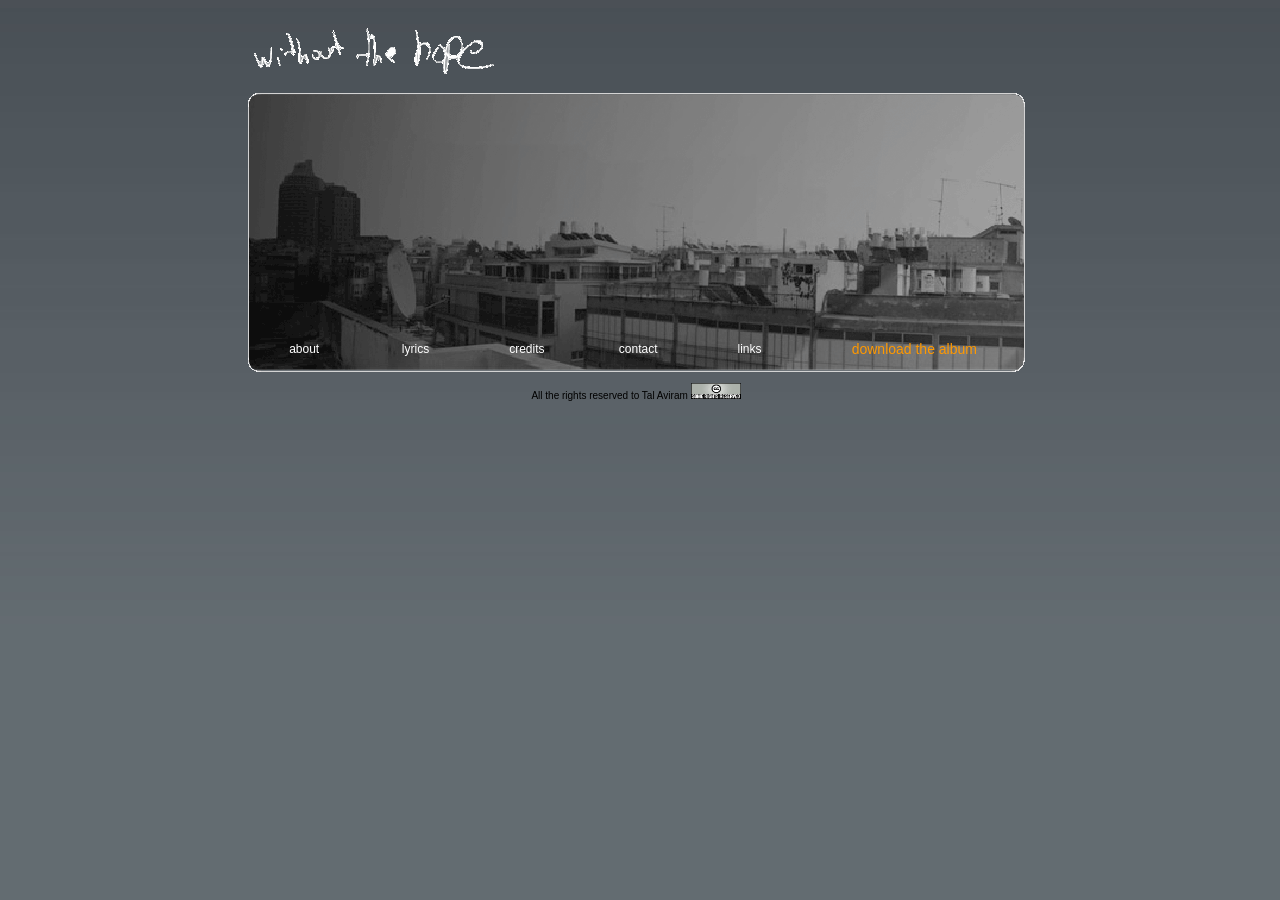
<file: legacy/index.html>
<!DOCTYPE html PUBLIC "-//W3C//DTD XHTML 1.0 Transitional//EN" "http://www.w3.org/TR/xhtml1/DTD/xhtml1-transitional.dtd">
<html xmlns="http://www.w3.org/1999/xhtml">
<head>
<meta http-equiv="Content-Type" content="text/html; charset=UTF-8" />
<title>Tal Aviram (Without The Hope)</title>
<style type="text/css">
<!--
body {
	background-color: #636C71;
	margin-left: 0px;
	background-image: url(images/greyback.jpg);
	background-repeat: repeat-x;
	margin-top: 10px;
}
a:link {
	color: #FFFFFF;
	text-decoration: none;
}
a:visited {
	color: #FFFFFF;
	text-decoration: none;
}
a:hover {
	color: #0099FF;
	text-decoration: none;
}
a:active {
	text-decoration: none;
}
.style12 {font-size: 12px}
.style13 {font-family: Arial, Helvetica, sans-serif; color: #FFFFFF;}

.downloadbtn {font-size: 14px; font-family: Arial, Helvetica, sans-serif;}
a.downloadbtn:link {color:#FF9900;}
a.downloadbtn:visited {color:#FF9900;}
a.downloadbtn:hover {color:#FF0000;}
a.downloadbtn:active {color:#FF9900;}
.homeback {background-image:url("images/wothpanorama.gif");}
.pageback {background-image:url("images/wothpanorama2.gif");}
.style15 {
	font-family: Arial, Helvetica, sans-serif;
	font-size: 10px;
}
-->
</style>

<script type="text/javascript">
function changeContent(){
    var x=document.getElementById('contentzone').rows
    var y=x[0].cells
    y[0].innerHTML="Without the Hope"
}

function openContact(){
window.open('http://www.talaviram.com/woth_contact.php', 'contact', 'width=520,height=436,resizable=no,scrollbars=no,toolbars=no,location=no,directories=no,status=no,menubar=no,copyhistory=no');
}

function ChangeContent(val)
{
	   switch (val)
		{
		case 1:
  		var val = "content/aboutme.html";
  		break
		case 2:
  		var val = "content/lyrics.html";
  		break
		case 3:
  		var val = "content/credits.html";
  		break
		case 4:
  		var val = "content/links.html";
  		break
		case 5:
  		var val = "content/download.html";
  		break
		}
	  //var val = "http://www.takeshifters.com";
	  frames['content'].location.href = val;
      //document.all.content.src=val;
      //document.all.content.style.visibility="visible";
}
</script>
</head>


<body>
<table border="0" align="center" cellpadding="0" cellspacing="0" >
  <tr>
    <td bordercolor="#FFFFFF"><img src="images/wothtext.gif" alt="WOTH" width="252" height="83" /></td>
  </tr>
  <tr>
    <td width="777" height="279" bordercolor="#FFFFFF" background="images/wothpanorma.gif"><p align="center"><iframe name="content" id="content"  frameborder="0" align="middle" width="360px" height="200px" marignheight="100px" ALLOWTRANSPARENCY="true" scrooling="auto"></iframe></p>
    <table width="777" border="0" align="center">
      <tr>
        <td width="90"><div align="center" class="style12"><span class="style13"><a href="javascript:ChangeContent(1);">about</a></span></div></td>
        <td width="90"><div align="center" class="style12"><span class="style13"><a href="javascript:ChangeContent(2);">lyrics</a></span></div></td>
        <td width="90"><div align="center" class="style12"><span class="style13"><a href="javascript:ChangeContent(3);">credits</a></span></div></td>
        <td width="90"><div align="center" class="style12"><span class="style13"><a href="javascript:openContact();">contact</a></span></div></td>
        <td width="90"><div align="center" class="style12"><span class="style13"><a href="javascript:ChangeContent(4);">links</a></span></div></td>
        <td width="180"><div align="center" class="style12"><a href="javascript:ChangeContent(5);" class="downloadbtn">download the album</a></div></td>
      </tr>
    </table></td>
  </tr>
</table>
<div align="center" class="style15"><span class="style1"><br />
 All the rights reserved to Tal Aviram</span> <a href="http://creativecommons.org/licenses/by/2.5/" target="_blank"><img src="../images/somerights20.png" alt="CC" width="50" height="16" longdesc="http://creativecommons.org" /></div>
</body>
</html>
</file>
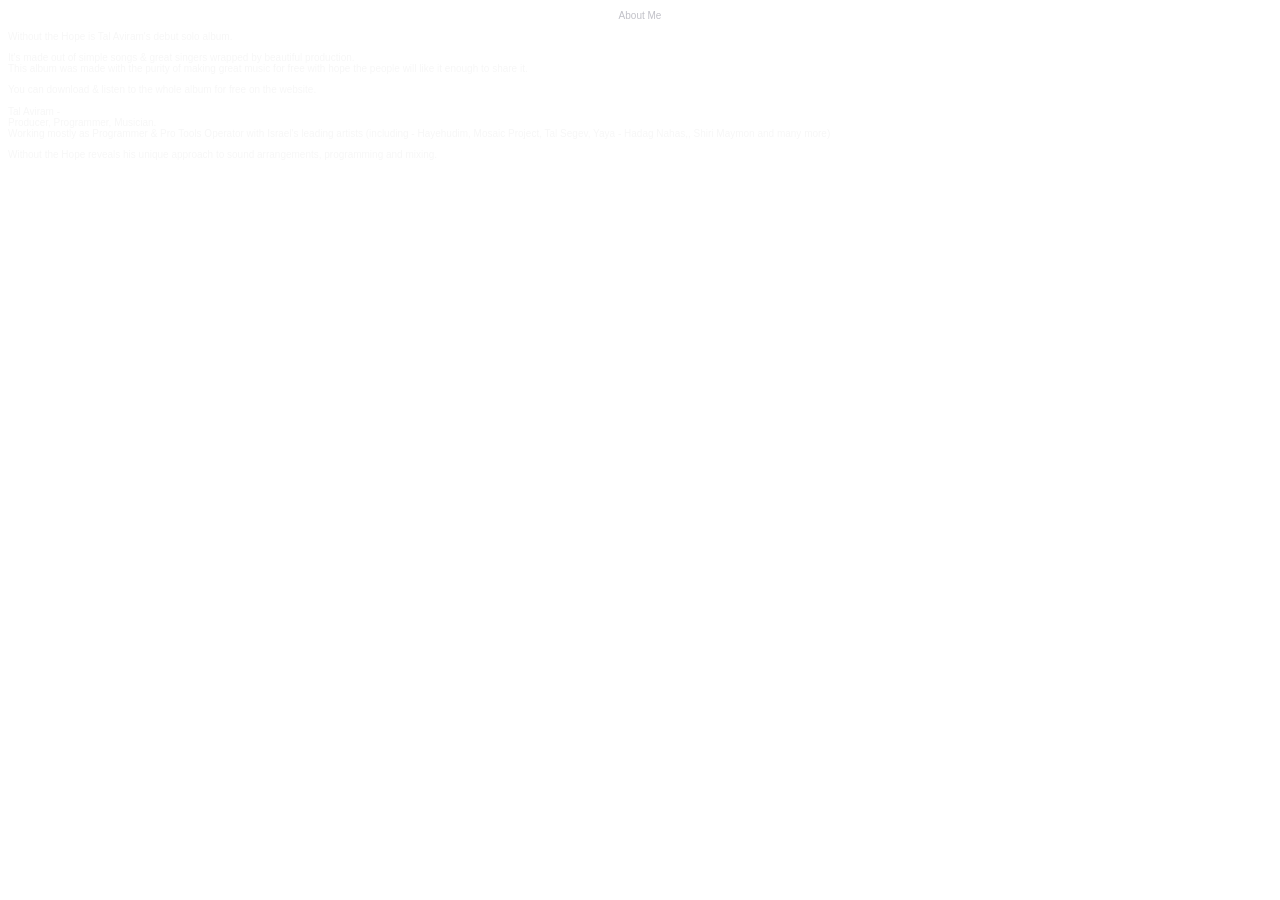
<file: content/aboutme.html>
<!DOCTYPE html PUBLIC "-//W3C//DTD XHTML 1.0 Transitional//EN" "http://www.w3.org/TR/xhtml1/DTD/xhtml1-transitional.dtd">
<html xmlns="http://www.w3.org/1999/xhtml">
<head>
<meta http-equiv="Content-Type" content="text/html; charset=UTF-8" />
<title>Without the Hope - Lyrics</title>
<link href="wothcss.css" rel="stylesheet" type="text/css" />
<style type="text/css">
<!--
.style1 {color: #F7F7F7}
-->
</style>
</head>

<body class="standard">
<BODY STYLE="background-color:transparent">
<p align="center" class="title">About Me</p>
<p align="left" class="style1">Without the Hope is Tal Aviram's debut solo album.</p>
<p align="left" class="style1">It's made out of simple songs &amp; great singers wrapped by beautiful production.<br />
  This album was made with the purity of making great music for free with hope the people will like it enough to share it.</p>
<p align="left" class="style1">You can download &amp; listen to the whole album for free on the website.<br />
    <br />
  Tal Aviram -<br />
  Producer, Programmer, Musician.<br />
  Working mostly as Programmer &amp; Pro Tools Operator with Israel's leading artists (including - Hayehudim, Mosaic Project, Tal Segev, Yaya - Hadag Nahas,, Shiri Maymon and many more)</p>
<p align="left" class="style1">Without the Hope reveals his unique approach to sound arrangements, programming and mixing. </p>
</body>
</html>
</file>
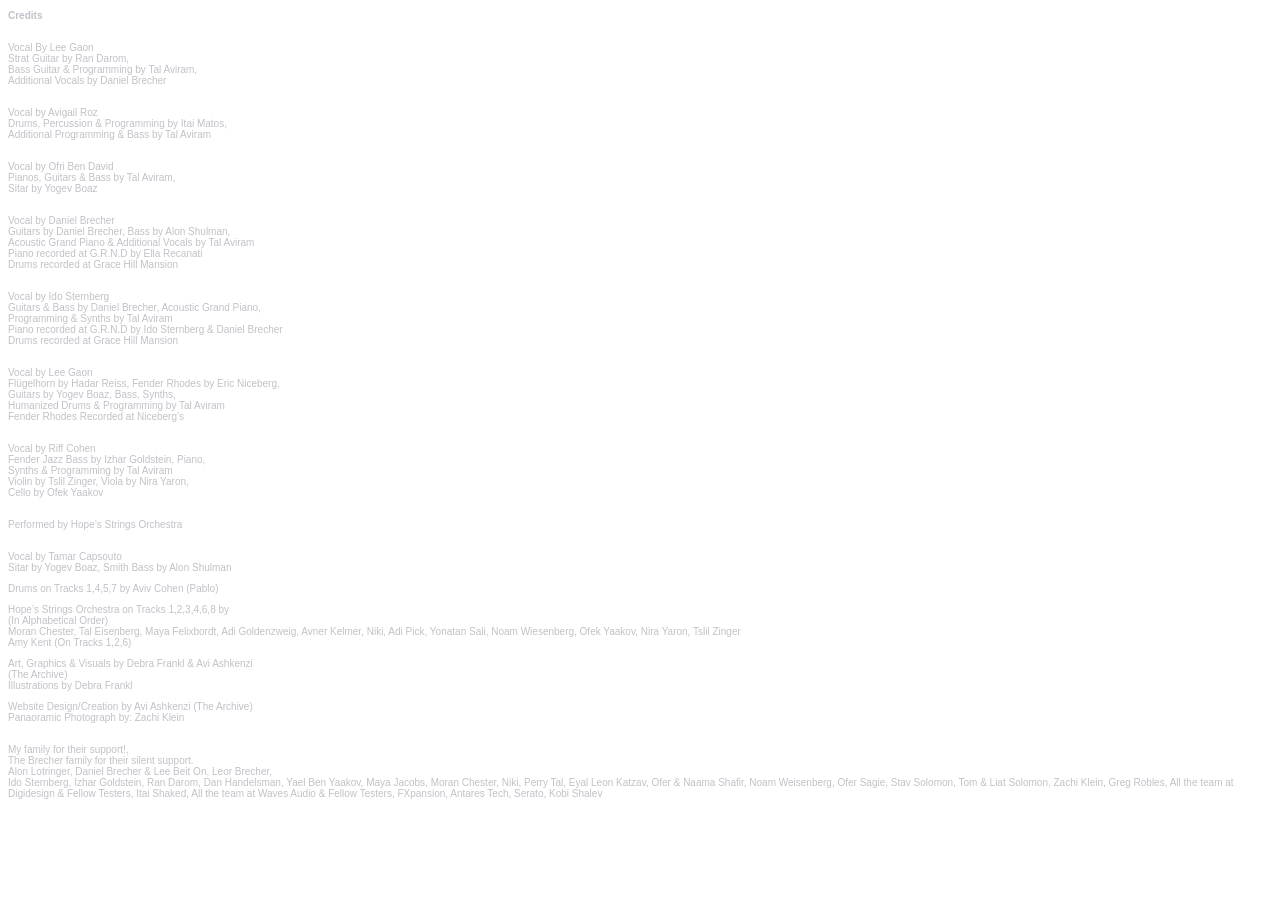
<file: content/credits.html>
<!DOCTYPE html PUBLIC "-//W3C//DTD XHTML 1.0 Transitional//EN" "http://www.w3.org/TR/xhtml1/DTD/xhtml1-transitional.dtd">
<html xmlns="http://www.w3.org/1999/xhtml">
<head>
<meta http-equiv="Content-Type" content="text/html; charset=UTF-8" />
<title>Without the Hope - Credits</title>
<link href="wothcss.css" rel="stylesheet" type="text/css" />
<style type="text/css">
<!--
body {
	background-color: #000000;
}
-->
</style></head>

<body class="title">
<BODY STYLE="background-color:transparent">
<p><strong>Credits</strong></p>
<p><span class="standard">Moment of Solitary (דקה של בדידות)</span><br />
  Vocal By Lee Gaon<br />
  Strat Guitar by Ran Darom,<br />
  Bass Guitar &amp; Programming by Tal Aviram,<br />
  Additional Vocals by Daniel Brecher</p>
<p><span class="standard">Nothing You Can Do (אין עוד דבר)</span><br />
  Vocal by Avigail Roz<br />
  Drums, Percussion &amp; Programming by Itai Matos,<br />
  Additional Programming &amp; Bass by Tal Aviram</p>
<p><span class="standard">I Know I</span><br />
  Vocal by Ofri Ben David<br />
  Pianos, Guitars &amp; Bass by Tal Aviram,<br />
  Sitar by Yogev Boaz</p>
<p><span class="standard">Without the Hope</span><br />
  Vocal by Daniel Brecher<br />
  Guitars by Daniel Brecher, Bass by Alon Shulman,<br />
  Acoustic Grand Piano &amp; Additional Vocals by Tal Aviram<br />
  Piano recorded at G.R.N.D by Ella Recanati<br />
  Drums recorded at Grace Hill Mansion</p>
<p><span class="standard">Rain</span><br />
  Vocal by Ido Sternberg<br />
  Guitars &amp; Bass by Daniel Brecher, Acoustic Grand Piano,<br />
  Programming &amp; Synths by Tal Aviram<br />
  Piano recorded at G.R.N.D by Ido Sternberg &amp; Daniel Brecher<br />
  Drums recorded at Grace Hill Mansion</p>
<p><span class="standard">Painless</span><br />
  Vocal by Lee Gaon<br />
  Flügelhorn by Hadar Reiss, Fender Rhodes by Eric Niceberg,<br />
  Guitars by Yogev Boaz, Bass, Synths,<br />
  Humanized Drums &amp; Programming by Tal Aviram<br />
  Fender Rhodes Recorded at Niceberg’s</p>
<p><span class="standard">Leave Me Alone</span><br />
  Vocal by Riff Cohen<br />
  Fender Jazz Bass by Izhar Goldstein, Piano,<br />
  Synths &amp; Programming by Tal Aviram<br />
  Violin by Tslil Zinger, Viola by Nira Yaron,<br />
  Cello by Ofek Yaakov</p>
<p><span class="standard">Theme of Hope</span><br />
  Performed by Hope’s Strings Orchestra</p>
<p><span class="standard">Black &amp; White</span><br />
  Vocal by Tamar Capsouto<br />
  Sitar by Yogev Boaz, Smith Bass by Alon Shulman</p>
<p>Drums on Tracks 1,4,5,7 by Aviv Cohen (Pablo)</p>
<p>Hope’s Strings Orchestra on Tracks 1,2,3,4,6,8 by<br />
  (In Alphabetical Order)<br />
  Moran Chester, Tal Eisenberg, Maya Felixbordt, Adi Goldenzweig, Avner Kelmer, Niki,  Adi Pick, Yonatan Sali, Noam Wiesenberg, Ofek Yaakov, Nira Yaron, Tslil Zinger<br />
  Amy Kent (On Tracks 1,2,6)</p>
<p>Art, Graphics &amp; Visuals by Debra Frankl &amp; Avi Ashkenzi <br />
  (The Archive)<br />
  Illustrations by Debra Frankl  <span class="standard">http://www.debbka.com</span></p>
<p>Website Design/Creation by Avi Ashkenzi (The Archive)<br />
  Panaoramic Photograph by: Zachi Klein</p>
<p><span class="standard">Thanks goes to the following:</span><br />
  My family for their support!,<br />
  The Brecher family for their silent support.<br />
  Alon Lotringer, Daniel Brecher &amp; Lee Beit On, Leor Brecher,<br />
  Ido Sternberg, Izhar Goldstein, Ran Darom, Dan Handelsman, Yael Ben Yaakov, Maya Jacobs, Moran Chester, Niki, Perry Tal, Eyal Leon Katzav, Ofer &amp; Naama Shafir, Noam Weisenberg, Ofer Sagie, Stav Solomon, Tom &amp; Liat Solomon, Zachi Klein, Greg Robles, All the team at Digidesign &amp; Fellow Testers, Itai Shaked, All the team at Waves Audio &amp; Fellow Testers, FXpansion, Antares Tech, Serato, Kobi Shalev</p>
</body>
</html>
</file>
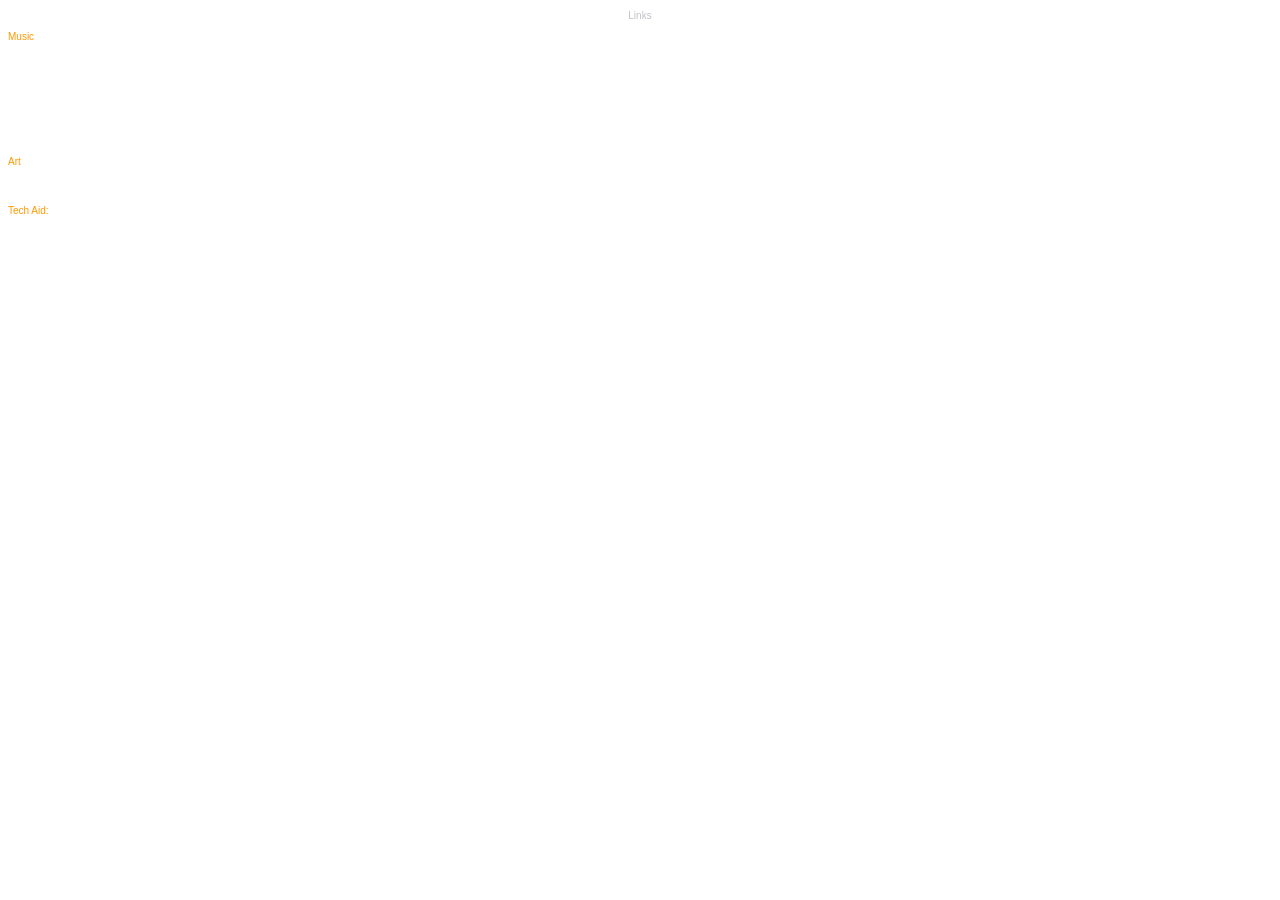
<file: content/links.html>
<!DOCTYPE html PUBLIC "-//W3C//DTD XHTML 1.0 Transitional//EN" "http://www.w3.org/TR/xhtml1/DTD/xhtml1-transitional.dtd">
<html xmlns="http://www.w3.org/1999/xhtml">
<head>
<meta http-equiv="Content-Type" content="text/html; charset=UTF-8" />
<title>Without the Hope - Links</title>
<link href="wothcss.css" rel="stylesheet" type="text/css" />
<style type="text/css">
<!--
a:link {
	color: #FFFFFF;
	text-decoration: none;
}
a:visited {
	text-decoration: none;
	color: #CCCCCC;
}
a:hover {
	text-decoration: none;
	color: #FFFFFF;
}
a:active {
	text-decoration: none;
	color: #FFFFFF;
}
-->
</style></head>

<body>
<BODY STYLE="background-color:transparent">
<p align="center" class="title">Links</p>
<p class="category">Music</p>
<p class="standard">Ofri Ben David - <a href="http://www.myspace.com/ofribendavid" target="_blank">www.myspace.com/ofribendavid</a><br />
  Yogev Boaz - <a href="http://www.myspace.com/yogevboaz" target="_blank">www.myspace.com/yogevboaz</a><br />
  Alon Shulman - <a href="http://www.noblebrats.com" target="_blank">www.noblebrats.com</a><br />
  Ido Sternberg - <a href="http://www.catastropie.com" target="_blank">www.catastropie.com</a><br />
  Riff Cohen - <a href="http://www.myspace.com/riffcohen" target="_blank">www.myspace.com/riffcohen</a><br />
  Izhar Goldstein - <a href="http://www.myspace.com/machistaisrael" target="_blank">www.myspace.com/machistaisrael</a><br />
  Tamar Capsouto - <a href="http://www.myspace.com/tamarcapsouto" target="_blank">www.myspace.com/tamarcapsouto</a><br />
Aviv Cohen - <a href="http://www.myspace.com/chookaband" target="_blank">www.myspace.com/chookaband</a></p>
<p><span class="category">Art</span><br />
  <span class="standard">&quot;Avi Archive&quot; - <a href="http://www.51p.co.il" target="_blank">www.51p.co.il</a><br />
  Debra Frankl - <a href="http://www.debbka.com" target="_blank">http://www.debbka.com</a></span></p>
<p><span class="category">Tech Aid:</span><br />
  <span class="standard">Digidesign - <a href="http://www.digidesign.com" target="_blank">www.digidesign.com</a><br />
  Waves - <a href="http://www.waves.com" target="_blank">www.waves.com</a><br />
  Antares Tech - <a href="http://www.antarestech.com" target="_blank">www.antarestech.com</a><br />
  Novation - <a href="http://www.novationmusic.com" target="_blank">www.novationmusic.com</a><br />
  FXpansion - <a href="http://www.fxpansion.com" target="_blank">www.fxpansion.com</a><br />
  M-AUDIO - <a href="http://www.m-audio.com" target="_blank">www.m-audio.com</a><br />
  PCPower DAW Solutions - <a href="http://www.pcpower.co.il" target="_blank">www.pcpower.co.il</a><br />
  ACT - Israel's Leading Pro-Audio Website - <a href="http://www.act.co.il" target="_blank">www.act.co.il</a><br />
  Digital Systems - <a href="http://www.dg.co.il" target="_blank">www.dg.co.il</a><br />
  Takeshifters - <a href="http://www.takeshifters.com" target="_blank">www.takeshifters.com</a></span></p>
</body>
</html>
</file>
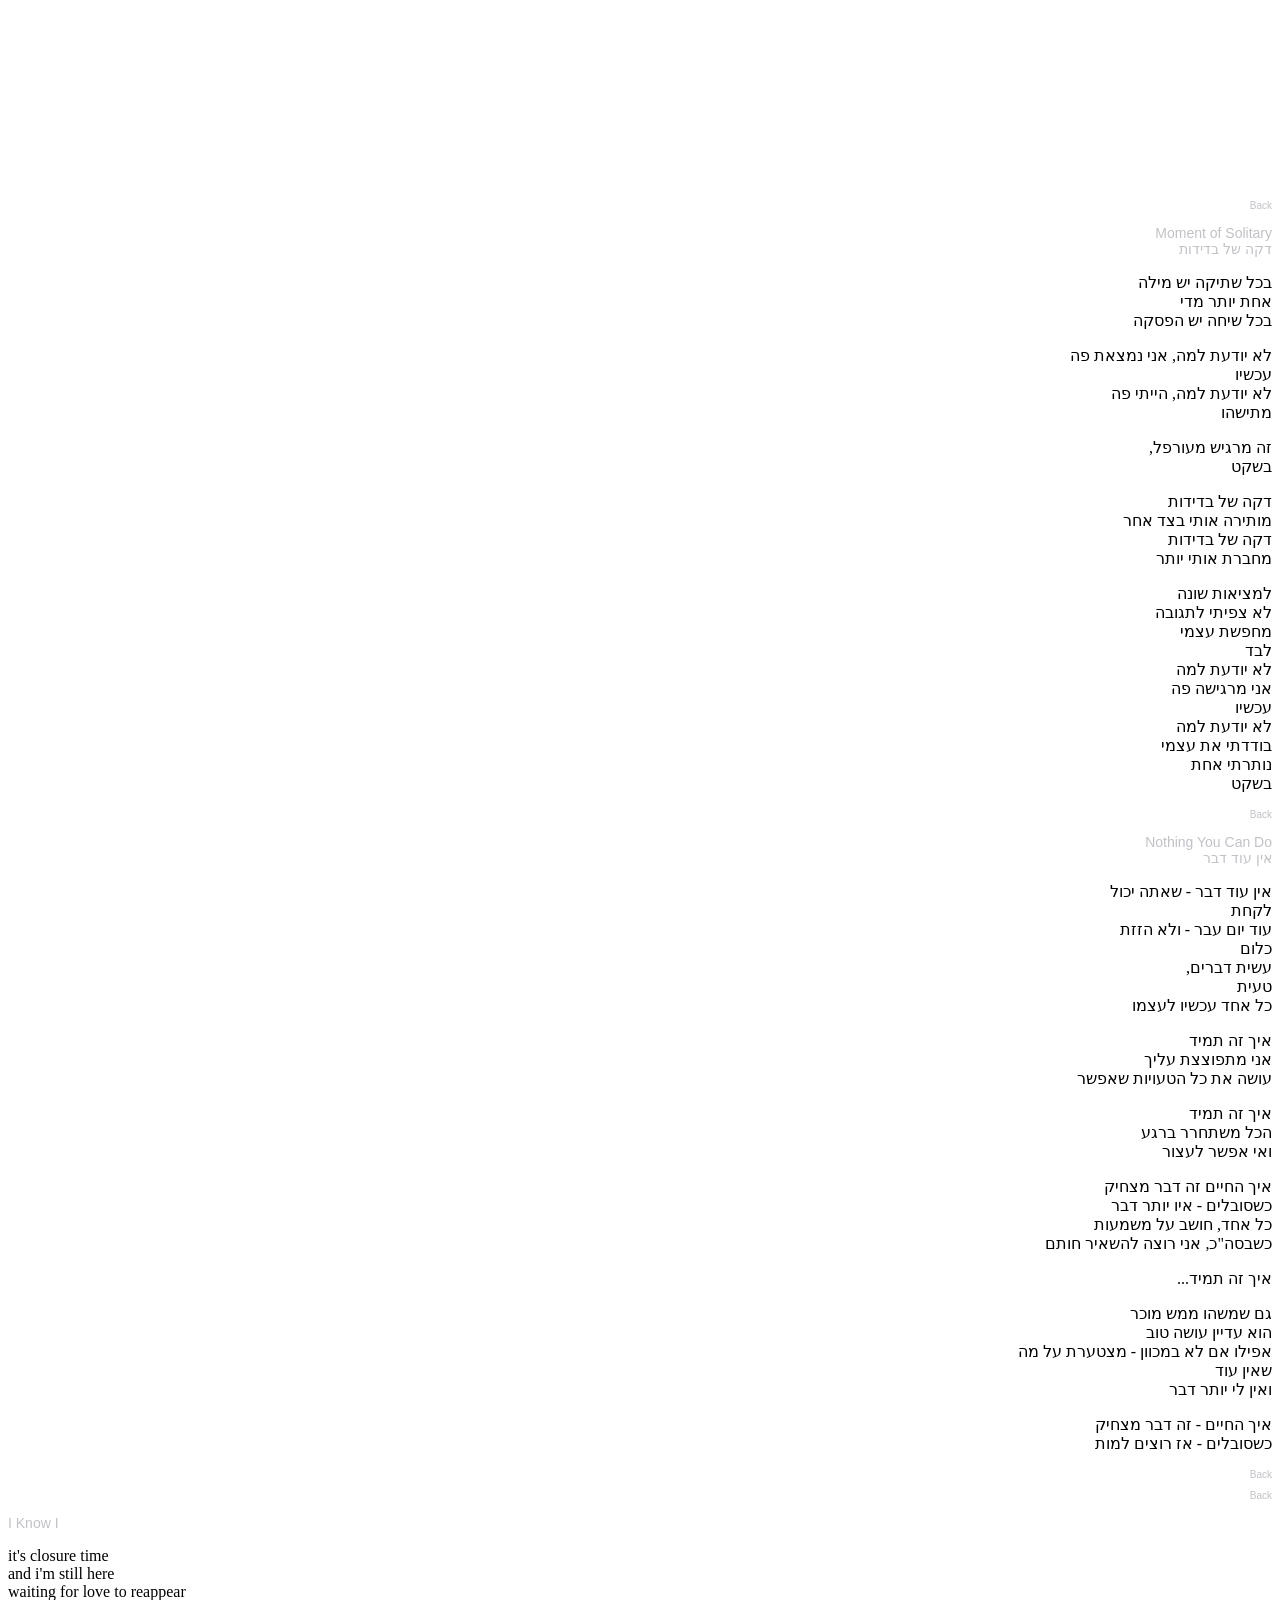
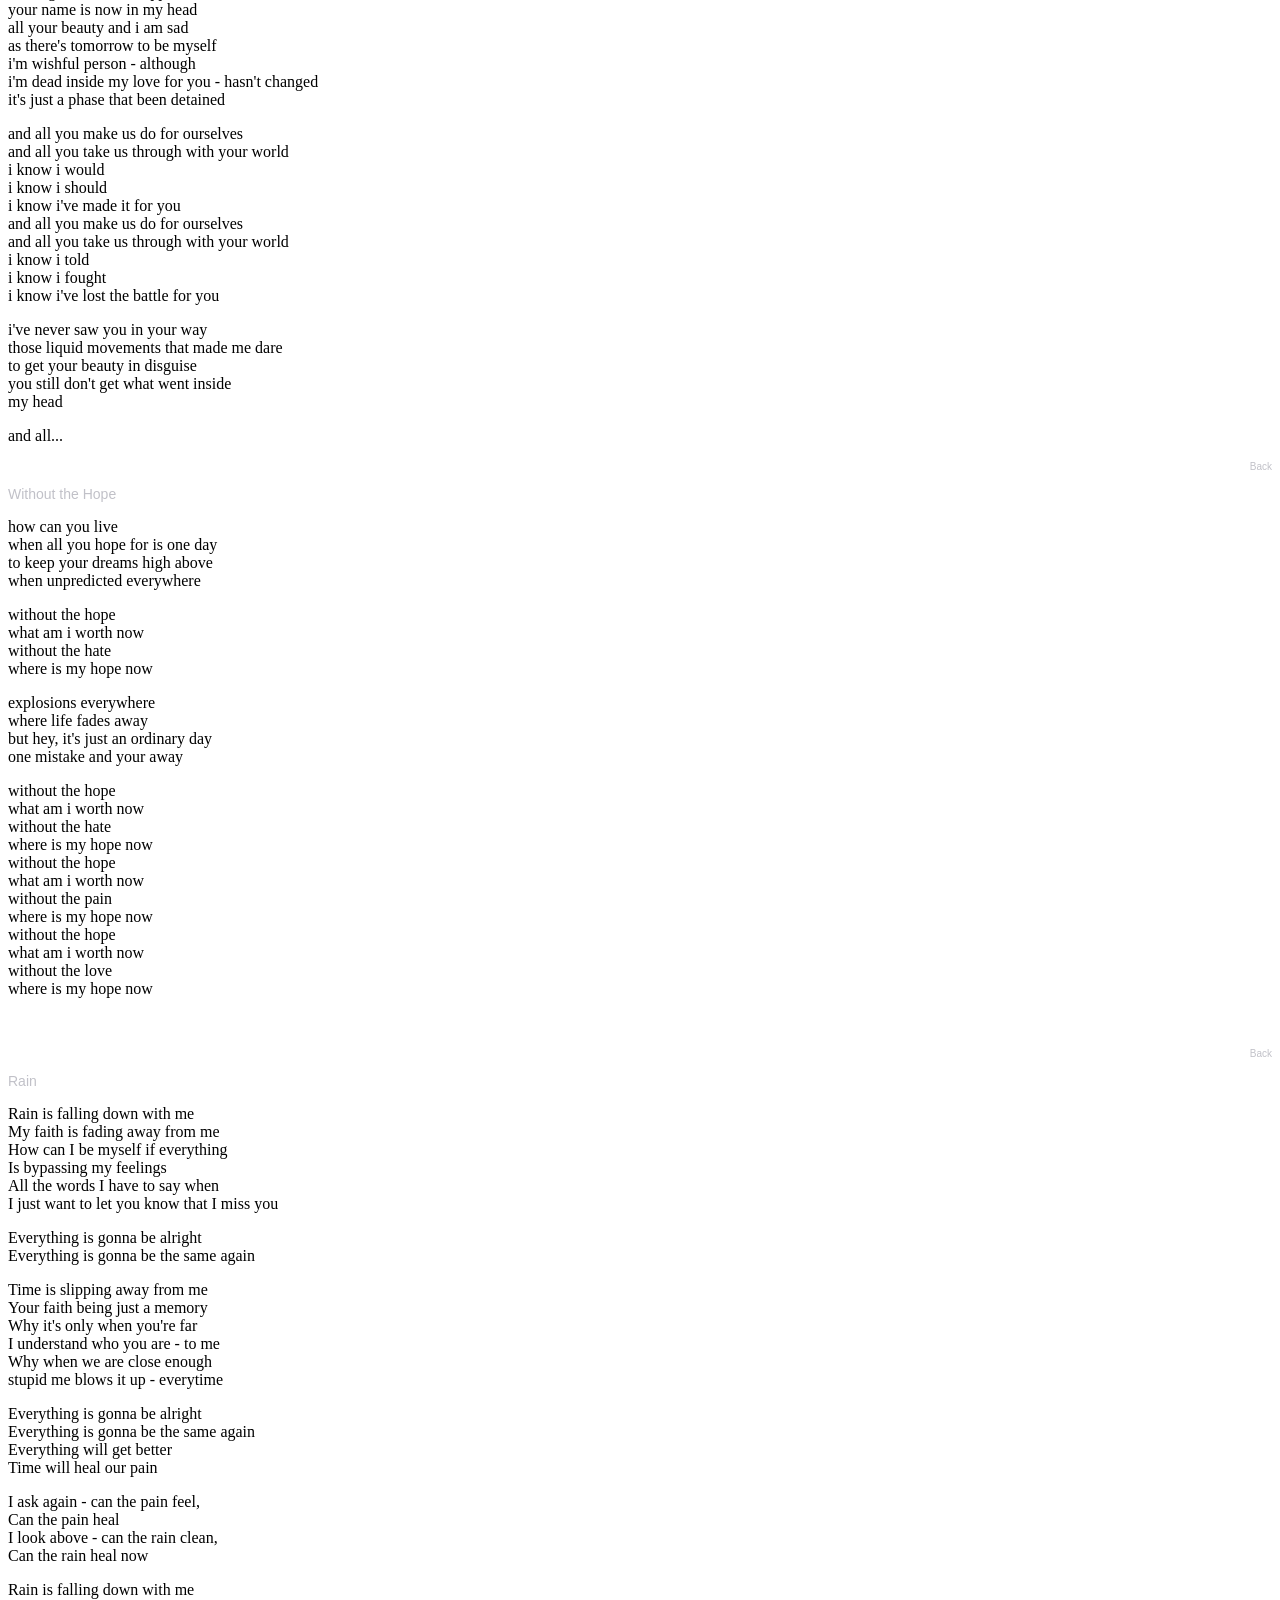
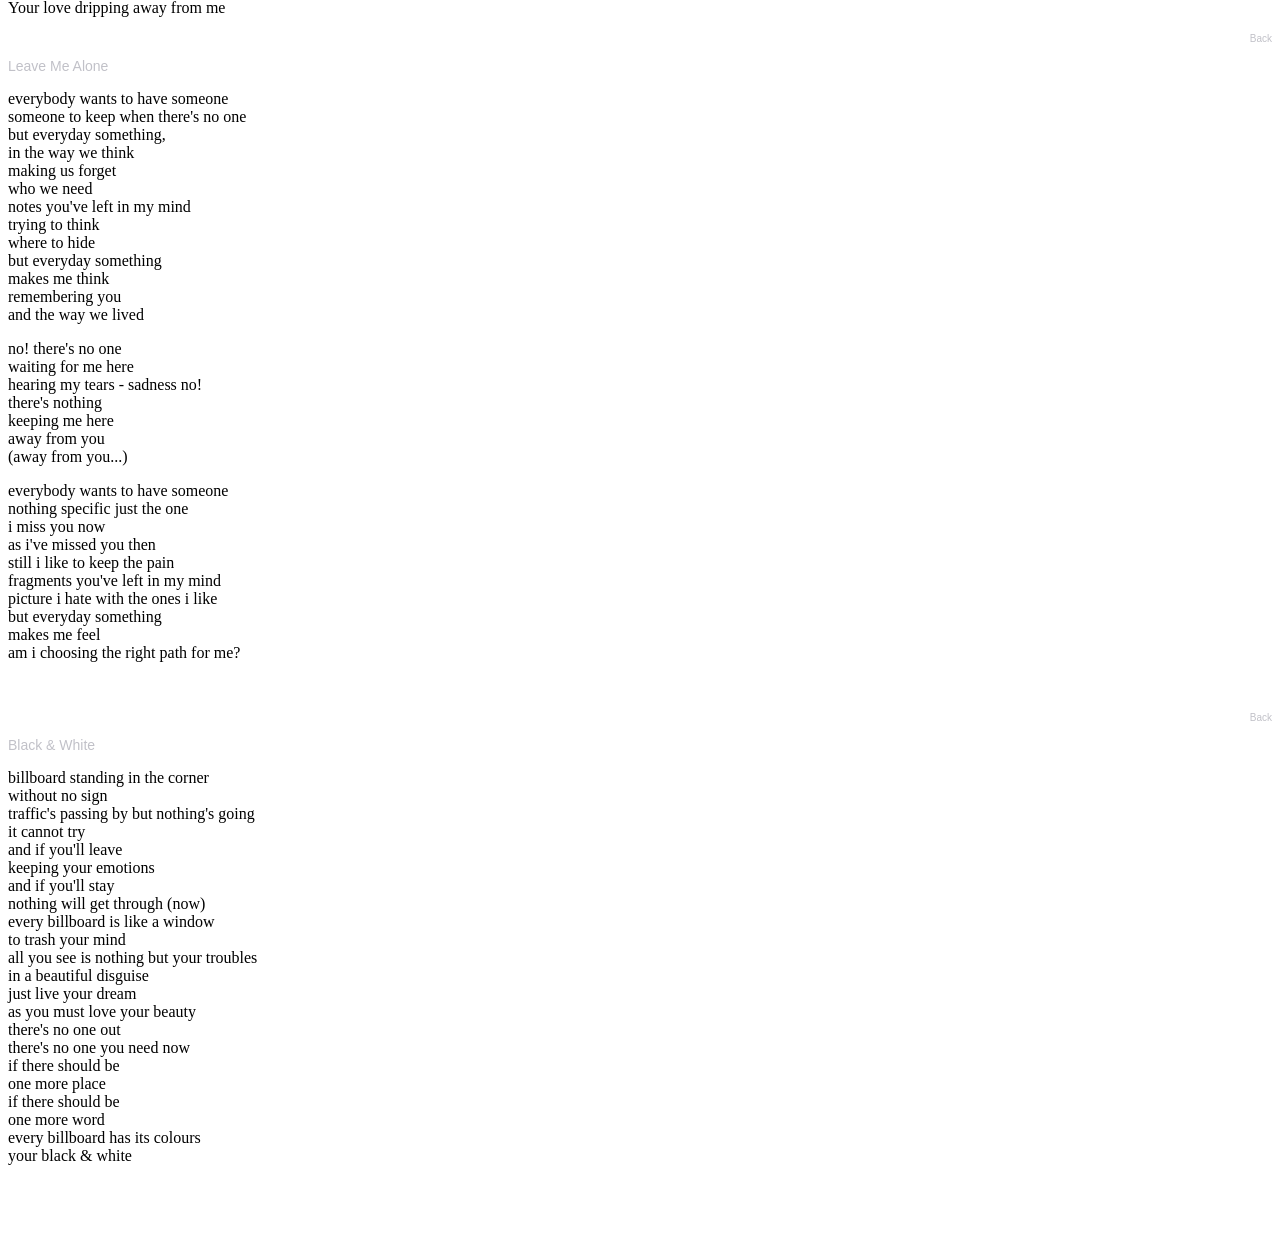
<file: content/lyrics.html>
<!DOCTYPE html PUBLIC "-//W3C//DTD XHTML 1.0 Transitional//EN" "http://www.w3.org/TR/xhtml1/DTD/xhtml1-transitional.dtd">
<html xmlns="http://www.w3.org/1999/xhtml">
<head>
<meta http-equiv="Content-Type" content="text/html; charset=UTF-8" />
<title>Without the Hope - Lyrics</title>
<link href="wothcss.css" rel="stylesheet" type="text/css" />
<style type="text/css">
<!--

.style3 {font-size: 12px}
.style4 {font-size: 14px}
a:link {
	color: #FFFFFF;
	text-decoration: none;
}
a:visited {
	text-decoration: none;
	color: #FFFFFF;
}
a:hover {
	text-decoration: none;
	color: #FFFFFF;
}
a:active {
	text-decoration: none;
	color: #FFFFFF;
}
-->
</style>
</head>
<body style="background-color:transparent">
<a name="back"></a>
<p class="style4"><a href="#moment">moment of solitary</a><br />
  <a href="#nothing">nothing you can do</a><br />
  <a href="#iknowi">i know i</a><br />
  <a href="#woth">without the hope</a><br />
  <a href="#rain">rain</a><br />
  <a href="#lma">leave me alone</a><br />
  <a href="#bandw">black &amp; white</a></p>
<p class="style4">&nbsp;</p>
<p class="style4">&nbsp;</p>
<a name="moment" href="#back"><p align="right" class="title">Back</p></a>
<p align="right" class="lyricstitle" dir="rtl">Moment of Solitary<br>
דקה של בדידות</p>
<p align="right" dir="rtl">בכל שתיקה יש מילה<br>
אחת יותר מדי<br>
בכל שיחה יש הפסקה</p>
<p align="right" dir="rtl">לא יודעת למה, אני נמצאת פה<br>
עכשיו<br>
לא יודעת למה, הייתי פה<br>
מתישהו</p>
<p align="right" dir="rtl">זה מרגיש מעורפל,<br>
בשקט</p>
<p align="right" dir="rtl">דקה של בדידות<br>
מותירה אותי בצד אחר<br>
דקה של בדידות<br>
מחברת אותי יותר</p>
<p align="right" dir="rtl">למציאות שונה<br>
לא צפיתי לתגובה<br>
מחפשת עצמי<br>
לבד<br>
לא יודעת למה<br>
אני מרגישה פה<br>
עכשיו<br>
לא יודעת למה<br>
בודדתי את עצמי<br>
נותרתי אחת<br>
בשקט</p>
<a name="nothing" href="#back"><p align="right" class="title">Back</p></a>
<p align="right" class="lyricstitle" dir="rtl">Nothing You Can Do<br>
אין עוד דבר</p>
<p align="right" dir="rtl">אין עוד דבר - שאתה יכול<br>
לקחת<br>
עוד יום עבר - ולא הזזת<br>
כלום<br>
עשית דברים,<br>
טעית<br>
כל אחד עכשיו לעצמו<br>
</p>
<p align="right" dir="rtl">איך זה תמיד<br>
אני מתפוצצת עליך<br>
עושה את כל הטעויות שאפשר<br>
</p>
<p align="right" dir="rtl">איך זה תמיד<br>
הכל משתחרר ברגע<br>
ואי אפשר לעצור</p>
<p align="right" dir="rtl">איך החיים זה דבר מצחיק<br>
כשסובלים - איו יותר דבר<br>
כל אחד, חושב על משמעות<br>
כשבסה&quot;כ, אני רוצה להשאיר חותם</p>
<p align="right" dir="rtl">איך זה תמיד...</p>
<p align="right" dir="rtl">גם שמשהו ממש מוכר<br>
הוא עדיין עושה טוב<br>
אפילו אם לא במכוון - מצטערת על מה<br>
שאין עוד<br>
ואין לי יותר דבר</p>
<p align="right" dir="rtl">איך החיים - זה דבר מצחיק<br>
כשסובלים - אז רוצים למות</p>
<p align="right" class="title">Back</p>
<a name="iknowi" href="#back"><p align="right" class="title">Back</p></a>
<p class="lyricstitle">I Know I</p>
<p>it's closure time<br />
  and i'm still here<br />
  waiting for love to reappear<br />
  your name is now in my head<br />
  all your beauty and i am sad<br />
  as there's tomorrow to be myself<br />
  i'm wishful person - although<br />
  i'm dead inside my love for you - hasn't changed<br />
  it's just a phase that been detained </p>
<p>and all you make us do for ourselves<br />
  and all you take us through with your world<br />
  i know i would<br />
  i know i should<br />
  i know i've made it for you<br />
  and all you make us do for ourselves<br />
  and all you take us through with your world<br />
  i know i told<br />
  i know i fought<br />
  i know i've lost the battle for you</p>
<p>i've never saw you in your way<br />
  those liquid movements that made me dare<br />
  to get your beauty in disguise<br />
  you still don't get what went inside<br />
  my head</p>
<p>and all...</p>
<a name="woth" href="#back"><p align="right" class="title">Back</p></a>
<p class="lyricstitle">Without the Hope</p>
<p>how can you live<br />
  when all you hope for is one day<br />
  to keep your dreams high above<br />
  when unpredicted everywhere</p>
<p>without the hope<br />
  what am i worth now<br />
  without the hate<br />
  where is my hope now</p>
<p>explosions everywhere<br />
  where life fades away<br />
  but hey, it's just an ordinary day<br />
  one mistake and your away</p>
<p>without the hope<br />
  what am i worth now<br />
  without the hate<br />
  where is my hope now<br />
  without the hope<br />
  what am i worth now<br />
  without the pain<br />
  where is my hope now<br />
  without the hope<br />
  what am i worth now<br />
  without the love<br />
  where is my hope now</p>
<p>&nbsp;</p>
<a name="rain" href="#back"><p align="right" class="title">Back</p></a>
<p class="lyricstitle">Rain</p>
<p>Rain is falling down with me<br />
  My faith is fading away from me<br />
  How can I be myself if everything <br />
  Is bypassing my feelings<br />
  All the words I have to say when <br />
  I just want to let you know that I miss you</p>
<p>Everything is gonna be alright<br />
  Everything is gonna be the same again</p>
<p>Time is slipping away from me<br />
  Your faith being just a memory<br />
  Why it's only when you're far <br />
  I understand who you are - to me<br />
  Why when we are close enough <br />
  stupid me blows it up - everytime</p>
<p>Everything is gonna be alright<br />
  Everything is gonna be the same again<br />
  Everything will get better<br />
  Time will heal our pain</p>
<p>I ask again - can the pain feel, <br />
  Can the pain heal<br />
  I look above - can the rain clean, <br />
  Can the rain heal now</p>
<p>Rain is falling down with me<br />
  Your love dripping away from me</p>
<a name="lma" href="#back"><p align="right" class="title">Back</p></a>
<p class="lyricstitle">Leave Me Alone</p>
<p>everybody wants to have someone<br />
  someone to keep when there's no one<br />
  but everyday something,<br />
  in the way we think<br />
  making us forget<br />
  who we need<br />
  notes you've left in my mind<br />
  trying to think<br />
  where to hide<br />
  but everyday something<br />
  makes me think<br />
  remembering you<br />
  and the way we lived</p>
<p>no! there's no one<br />
  waiting for me here<br />
  hearing my tears - sadness no!<br />
  there's nothing<br />
  keeping me here<br />
  away from you<br />
  (away from you...)</p>
<p>everybody wants to have someone<br />
  nothing specific just the one<br />
  i miss you now<br />
  as i've missed you then<br />
  still i like to keep the pain<br />
  fragments you've left in my mind<br />
  picture i hate with the ones i like<br />
  but everyday something<br />
  makes me feel<br />
  am i choosing the right path for me?</p>
<p>&nbsp;</p>
<a name="bandw" href="#back"><p align="right" class="title">Back</p></a>
<p class="lyricstitle">Black &amp; White</p>
<p>billboard standing in the corner<br />
  without no sign<br />
  traffic's passing by but nothing's going<br />
  it cannot try<br />
  and if you'll leave<br />
  keeping your emotions<br />
  and if you'll stay<br />
  nothing will get through (now)<br />
  every billboard is like a window<br />
  to trash your mind<br />
  all you see is nothing but your troubles<br />
  in a beautiful disguise <br />
  just live your dream<br />
  as you must love your beauty<br />
  there's no one out<br />
  there's no one you need now<br />
  if there should be<br />
  one more place<br />
  if there should be<br />
  one more word<br />
  every billboard has its colours<br />
  your black &amp; white</p>
<p>&nbsp;</p>
<p>&nbsp;</p>
</body>
</html>
</file>
<file: content/wothcss.css>
@charset "UTF-8";
.standard {
	font-family: Arial, Helvetica, sans-serif;
	font-size: 10px;
	color: #FFFFFF;
}
.title {
	font-family: Arial, Helvetica, sans-serif;
	font-size: 10px;
	color: #C1C1C8;
}
.category {
	font-family: Arial, Helvetica, sans-serif;
	font-size: 10px;
	color: #FF9900;
}
.download {
	font-family: Arial, Helvetica, sans-serif;
	font-size: 12px;
	color: #FFFFFF;
}
.lyricstitle {
	font-size: 14px;
	font-family: Arial, Helvetica, sans-serif;
	color: #C1C1C8;
}
html {
overflow-x: hidden;
}
</file>
